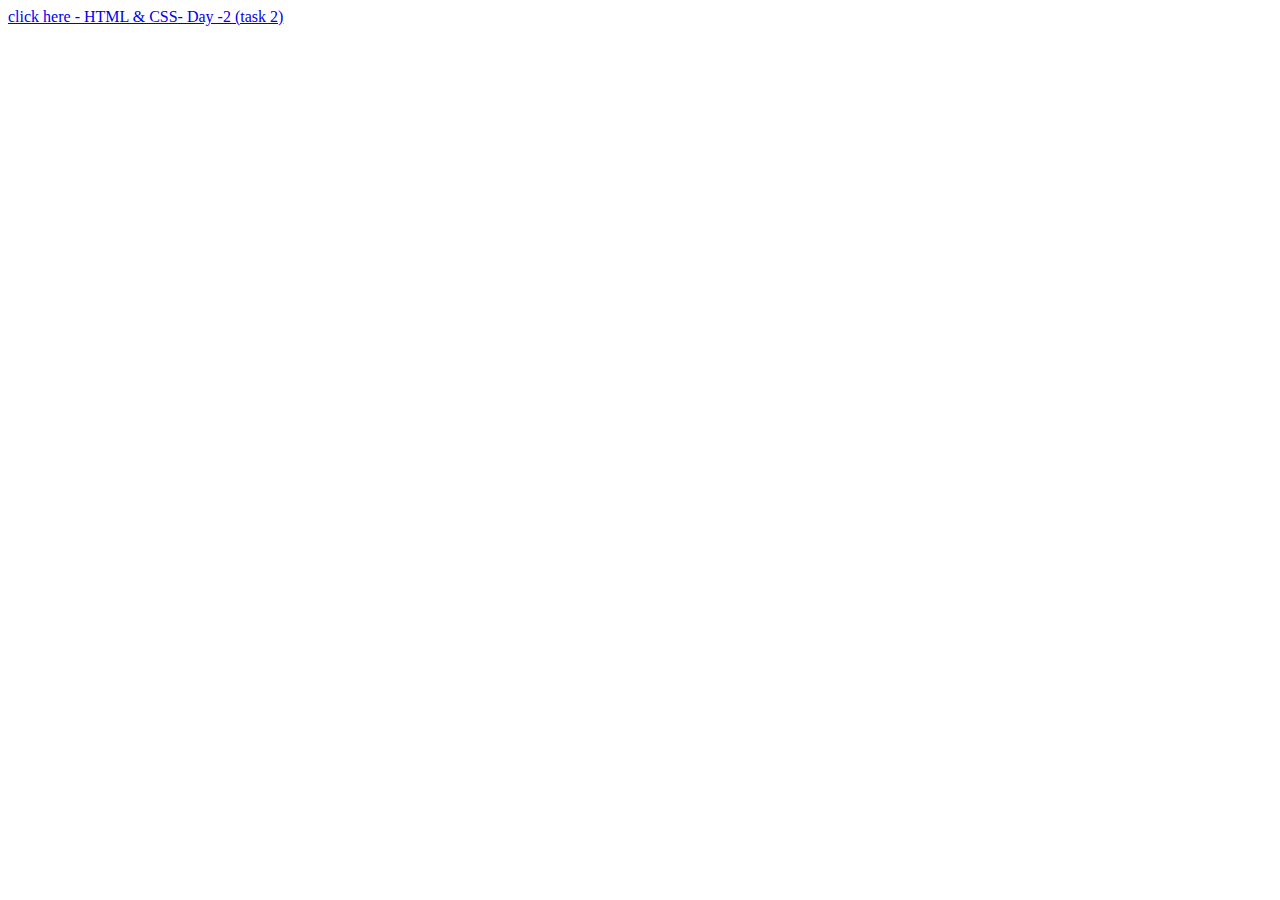
<file: index.html>
<!DOCTYPE html>
<html lang="en">
  <head>
    <meta charset="UTF-8">
    <meta http-equiv="X-UA-compatible"
          content="IE=edge">
    <meta name="viewport" content="width=device-width, initial-scale=1.0">
    <!-- <link rel="stylesheet" href="style.css"> -->
    <!-- <link rel="stylesheet" href="colourbox.css"> -->
    
    <!-- <script src="indextask day3.js"></script> -->
    <!-- <script src="indexday4.js"></script> -->
    <!-- <script src="indexday9.js"></script> -->
   
    <!-- <script src="indexcolourbox.js"></script> -->
    <title>document</title> 
  </head>
  <body>

    <!-- <a href = "office.html">click here office-image</a> -->
    <!-- <a href = "indexflag.html">click here flag content</a> -->
    <!-- <a href = "indexhtmlday2.html">click here - HTML & CSS- Day -2  (task 1) </a><br> -->
    <a href = "indexhtmlday2task2.html">click here - HTML & CSS- Day -2 (task 2) </a>
        <!-- <div class ="colour-box">
           
        </div>

        <p>hii</p> 

          <script src="indexcolourbox.js"></script> -->
  </body>
</html>
</file>
